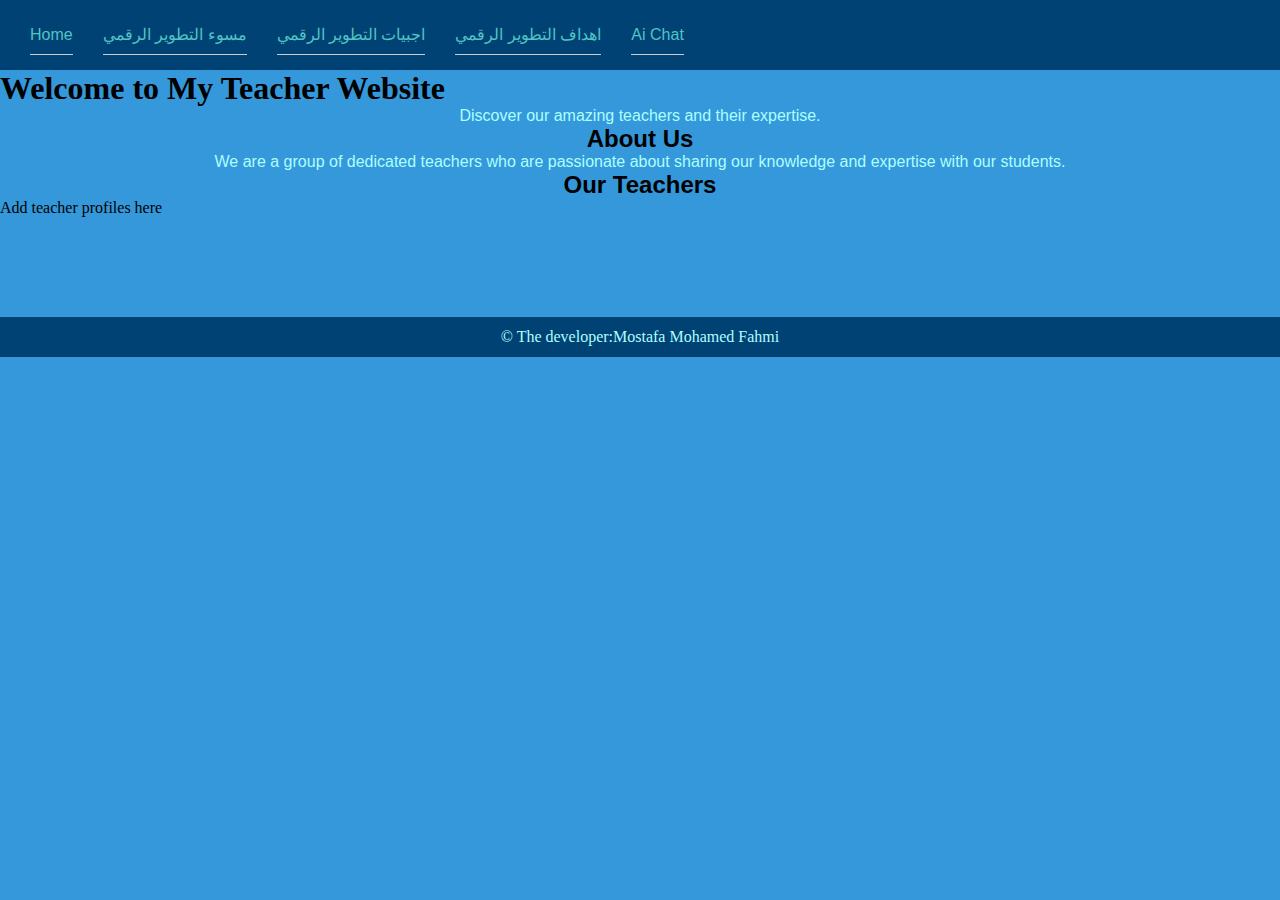
<file: imge.html>
<!DOCTYPE html>
<html>
<head>
<link rel="preconnect" href="https://fonts.googleapis.com">
<link rel="preconnect" href="https://fonts.gstatic.com" crossorigin>
<link href="https://fonts.googleapis.com/css2?family=Baloo+Bhaijaan+2:wght@400..800&display=swap" rel="stylesheet">
  <meta charset="utf-8">
  <meta name="viewport" content="width=device-width">
  <title>replit</title>
  <link href="style.css" rel="stylesheet" type="text/css" />
  <link rel="preconnect" href="https://fonts.googleapis.com">
<link rel="preconnect" href="https://fonts.gstatic.com" crossorigin>
<link href="https://fonts.googleapis.com/css2?family=Baloo+Bhaijaan+2:wght@400..800&family=Harmattan:wght@400;500;600;700&family=Kanit:ital,wght@0,100;0,200;0,300;0,400;0,500;0,600;0,700;0,800;0,900;1,100;1,200;1,300;1,400;1,500;1,600;1,700;1,800;1,900&display=swap" rel="stylesheet">
  <style> 
          ul {
            list-style: none;
            padding: 0;
            margin: 0;
        }
        li {
            display: flex;
            align-items: center;
            padding: 10px 0;
            border-bottom: 1px solid #ccc;
        }
        img {
            width: 50px;
            height: 50px;
            object-fit: cover;
            border-radius: 50%;
            margin-right: 10px;
        }
</style>
</head>
  <body>
    <header>
        <nav>
            <ul>
                  <li><a href="index.html">Home</a></li>
                <li><a href="s1.html">مسوء التطوير الرقمي </a></li>
                <li><a href="s2.html">اجبيات التطوير الرقمي</a></li>
               <li><a href= "s3.html"> اهداف التطوير الرقمي</a></li>
              
          <li><a href= "chatbot.html">Ai Chat </a></li>
              
            </ul>
        </nav>
    </header>
    <main>
        <section id="home">
            <h1>Welcome to My Teacher Website</h1>
            <p>Discover our amazing teachers and their expertise.</p>
        </section>
       <section id="about">
            <h2>About Us</h2>
            <p>We are a group of dedicated teachers who are passionate about sharing our knowledge and expertise with our students.</p>
        </section>
        <section id="teachers">
            <h2>Our Teachers</h2>
             Add teacher profiles here 
        </section>
      <!---  <section id="contact">
            <h2>Contact Us</h2>
            <form>
                <label for="name">Name:</label>
                <input type="text" id="name" name="name" required>
                <label for="email">Email:</label>
                <input type="email" id="email" name="email" required>
                <label for="message">Message:</label>
                <textarea id="message" name="message" required></textarea>
                <button type="submit">Send</button>
            </form>
        </section>--->
    </main>
    <footer>
 <a herf="https://www.instagram.com/darsh_f10?igsh=MTFpcGxubzgwbnVjbg%3D%3D&utm_source=qr">
    <p>&copy; The developer:Mostafa Mohamed Fahmi </p>
 </a>
         
         </footer>

  <script src="https://smtpjs.com/v3/smtp.js"></script> 

  </body>
</html>
</file>
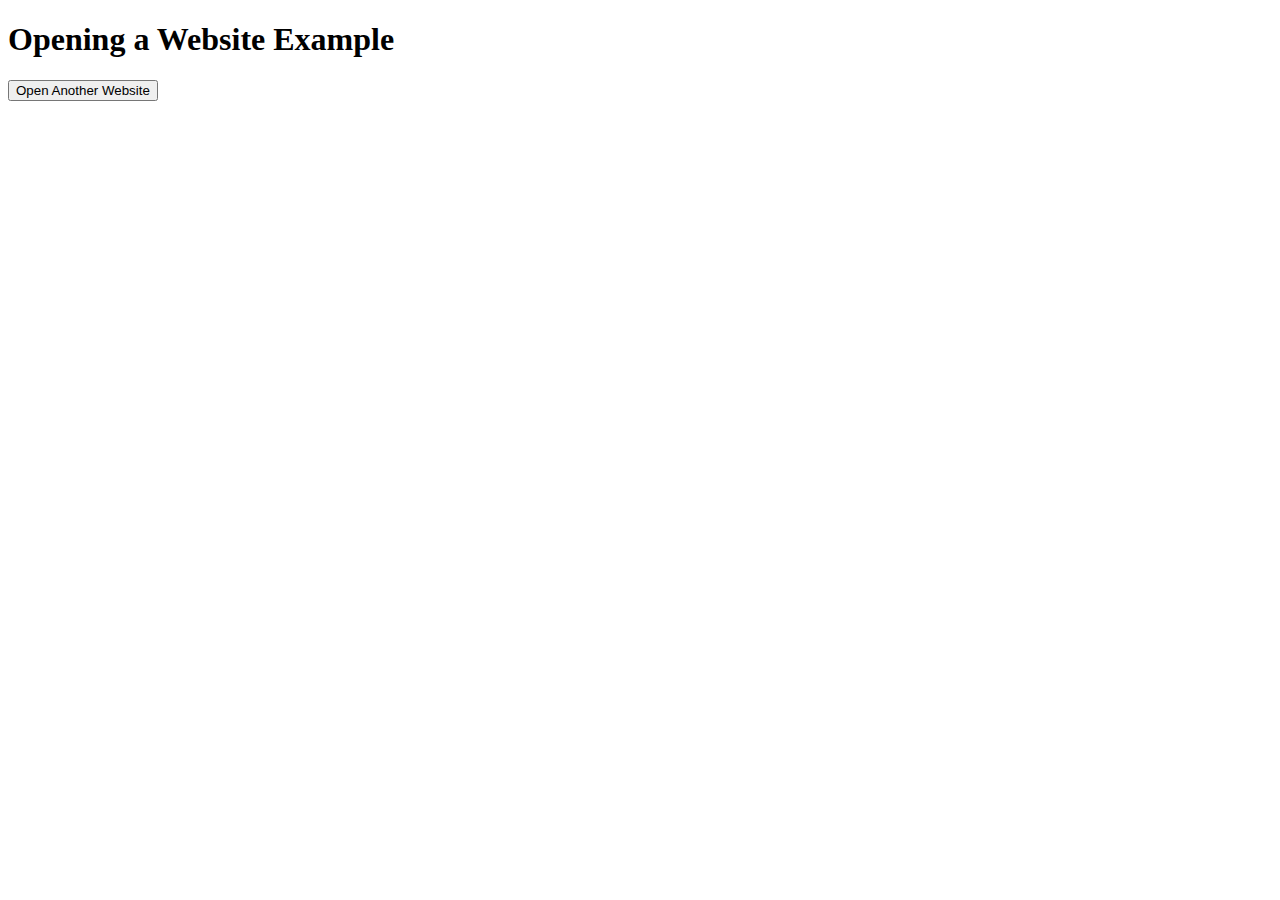
<file: pdf.html>
<!DOCTYPE html>
<html lang="en">
<head>
    <meta charset="UTF-8">
    <meta name="viewport" content="width=device-width, initial-scale=1.0">
    <title>Opening a Website Example</title>
</head>
<body>
    <h1>Opening a Website Example</h1>
    <button id="openSite">Open Another Website</button>

    <script>
        // Select the button and add a click event listener to it
        const openBtn = document.getElementById('openSite');
        openBtn.addEventListener('click', () => {
            // Open the website in a new tab or window
            const anotherWebsite = 'https://specialman12.github.io/mostafa-fahmi-/';
            window.open(anotherWebsite, '_blank').focus();
        });
    </script>
</body>
</html>
</file>
<file: style.css>
*{

    margin: 0;

    padding: 0;

    box-sizing: border-box;

}



html,body{

    height: 100%;

    width: 100%;

    background: #3498db;

}



nav{

    padding: 10px 30px;

    display: flex;

    align-items: center;

    justify-content: space-between;

    background: #004274;

    position: relative;

    height: 70px;

}



.logo{

    color: #adffff;
font-family: "Satisfy", cursive;
  font-weight: 400;
  font-style: normal;
}



nav ul{

    display: flex;

    gap: 30px;

    align-items: center;
  font-family: "Noto Kufi Arabic", sans-serif; 
  

}



nav ul li{

    list-style-type: none;

}



nav ul li a{

    text-decoration: none;

    color: #51c4c4;;

}



.menu-icon{

    display: none;

}



.menu-icon i{

    color: #fff;

    font-size: 30px;

}



@media (max-width:600px) {

    nav ul{

        position: absolute;

        top: 50px;

        left: 0;

        right: 0;

        flex-direction: column;

        text-align: center;

        background: #004274;

        gap: 0;

        overflow: hidden;

    }

    nav ul li{

        padding: 20px;

        padding-top: 0;

    }

    .menu-icon{

        display: block;

    }

    #menuList{

        transition: all 0.5s;

    }

}

h {
      text-align: center;
  font-family: "Noto Kufi Arabic", sans-serif; 
      
  } 

h2 {
  
  text-align: center;
font-family: "Noto Kufi Arabic", sans-serif; 

} 

h3 {
  text-align: center;
font-family: "Noto Kufi Arabic", sans-serif; 

} 

p
{
  font-family: "Noto Kufi Arabic", sans-serif;
      text-align: center;
  color: #adffff;


  } 


footer {
    background-color: #004274;
    color: #adffff;
    text-align: center;
    padding: 10px 30px;
    margin-top: 100px;
  font-family: "Satisfy", cursive;
  font-weight: 400;
  font-style: normal;
}

footer p {
    margin: 1px;
  font-family: "Satisfy", cursive;
  font-weight: 400;
  font-style: normal;
}


a{
  color: #adffff;
  text-decoration: none;
  
}

img {
  border: 5px solid transparent;
  padding: 0%;
  border-image: url(t1.jpg) 50round; 
  margin:15px;
  width: 100%;
  box-shadow: 0 0 10px rgba(0, 0, 0, 0.5);
  text-align: center;
  }
</file>
